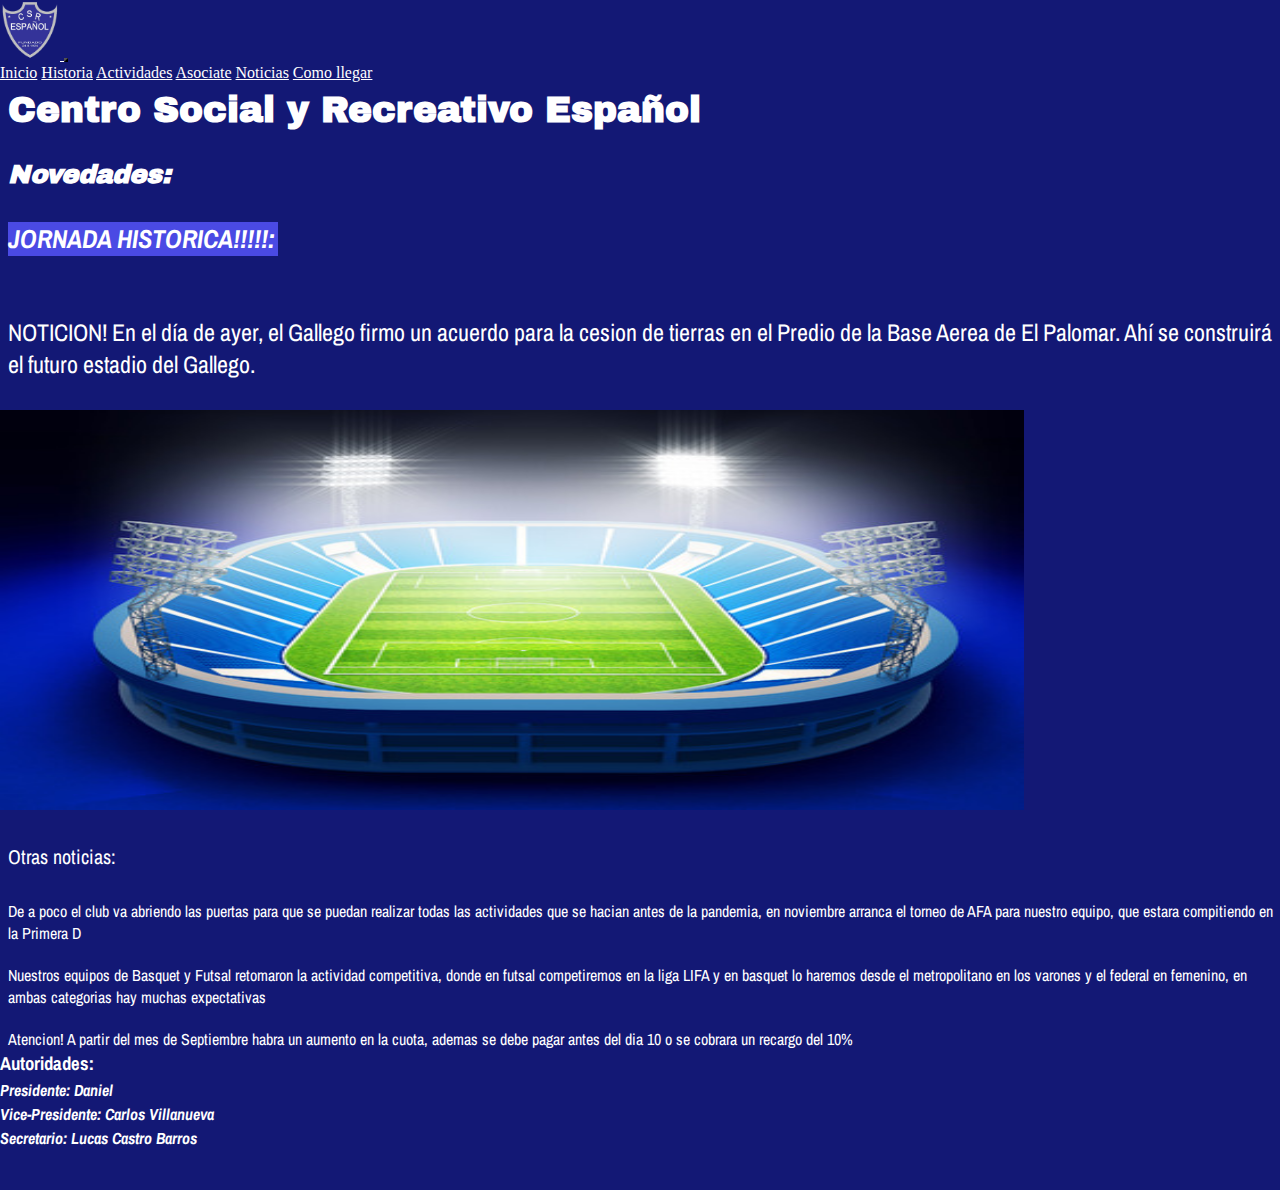
<file: index.html>
<!DOCTYPE html>
<html lang="en">
<head>
    <meta charset="UTF-8">
    <meta http-equiv="X-UA-Compatible" content="IE=edge">
    <meta name="viewport" content="width=device-width, initial-scale=1.0">
    <title>Inicio</title>
    <meta name="description" content="Club Centro Español, ubicado en Villa Sarmiento">
    <meta name="keywords" content="Centro, Español, Centro Español, futbol, basquet, futsal, Villa, Sarmiento">
    <link rel="preconnect" href="https://fonts.googleapis.com">
    <link rel="preconnect" href="https://fonts.gstatic.com" crossorigin>
    <link href="https://fonts.googleapis.com/css2?family=Archivo+Black&family=Archivo+Narrow&display=swap" rel="stylesheet">
    <link href="https://cdn.jsdelivr.net/npm/bootstrap@5.1.1/dist/css/bootstrap.min.css" rel="stylesheet" integrity="sha384-F3w7mX95PdgyTmZZMECAngseQB83DfGTowi0iMjiWaeVhAn4FJkqJByhZMI3AhiU" crossorigin="anonymous">
    <link rel="stylesheet" href="./css/Centro.css">
</head>


<body>
    <header>
        <nav class="navbar navbar-expand-lg navbar-light p-3 background-color: #131875">
            <div class="container-fluid">
                <a class="navbar-brand" href="#">
                    <img src="./Multimedia/Logo centro 2.png" alt="" width="60" height="60">
                  <button class="navbar-toggler" type="button" data-bs-toggle="collapse" data-bs-target="#navbarNavAltMarkup" aria-controls="navbarNavAltMarkup" aria-expanded="false" aria-label="Toggle navigation">
                <span class="navbar-toggler-icon"></span>
              </button>
              <div class="collapse navbar-collapse justify-content-end" id="navbarNavAltMarkup">
                <div class="navbar-nav nav-pills fs-5">
                  <a class="nav-link active text-white" aria-current="page" href="./index.html">Inicio</a>
                  <a class="nav-link text-white" href="./Secciones de la pagina/Historia.html">Historia</a>
                  <a class="nav-link text-white" href="./Secciones de la pagina/Actividades.html">Actividades</a>
                  <a class="nav-link text-white" href="./Secciones de la pagina/Asociate.html">Asociate</a>
                  <a class="nav-link text-white" href="./Secciones de la pagina/Noticias.html">Noticias</a>
                  <a class="nav-link text-white" href="./Secciones de la pagina/Como-llegar.html">Como llegar</a>
                </div>
              </div>
            </div>
          </nav>

    </header>

    <Main class="main">
        <h1 class="main__Nombre">Centro Social y Recreativo Español</h1>

 

            <h2 class="main__Subtitulos">Novedades:</h2>
                <div>
                    <h3 class="main__Subtitulos2">JORNADA HISTORICA!!!!!:</h3>
                      <p class="mainSubtitulosNoticion">NOTICION! En el día de ayer, el Gallego firmo un acuerdo para la cesion de tierras en el Predio de la Base Aerea de El Palomar. Ahí se construirá el futuro estadio del Gallego.</p>
                      <img src="./Multimedia/FotoEstadio.jpg" alt="FestejoGol" class="mainFotoEstadio">
                    <h3 class="mainSubtitulos3">Otras noticias:</h3>
                      <p class="main__Subtitulos__Parrafo">De a poco el club va abriendo las puertas para que se puedan realizar todas las actividades que se hacian antes de la pandemia, en noviembre arranca el torneo de AFA para nuestro equipo, que estara compitiendo en la Primera D</p>
                      <p class="main__Subtitulos__Parrafo">Nuestros equipos de Basquet y Futsal retomaron la actividad competitiva, donde en futsal competiremos en la liga LIFA y en basquet lo haremos desde el metropolitano en los varones y el federal en femenino, en ambas categorias hay muchas expectativas</p>
                      <p class="main__Subtitulos__Parrafo">Atencion! A partir del mes de Septiembre habra un aumento en la cuota, ademas se debe pagar antes del dia 10 o se cobrara un recargo del 10%</p> 
                </div>
            
            

    </Main>

    <footer id="footer">
        <h3>Autoridades:</h3>
        <div class="footerAutoridades">
            <h4>Presidente: Daniel</h3>
            <h4>Vice-Presidente: Carlos Villanueva</h4>
            <h4>Secretario: Lucas Castro Barros</h4>
        </div>
    </footer>

    <script src="https://cdn.jsdelivr.net/npm/bootstrap@5.1.1/dist/js/bootstrap.bundle.min.js" integrity="sha384-/bQdsTh/da6pkI1MST/rWKFNjaCP5gBSY4sEBT38Q/9RBh9AH40zEOg7Hlq2THRZ" crossorigin="anonymous"></script>
</body>
</html>
</file>
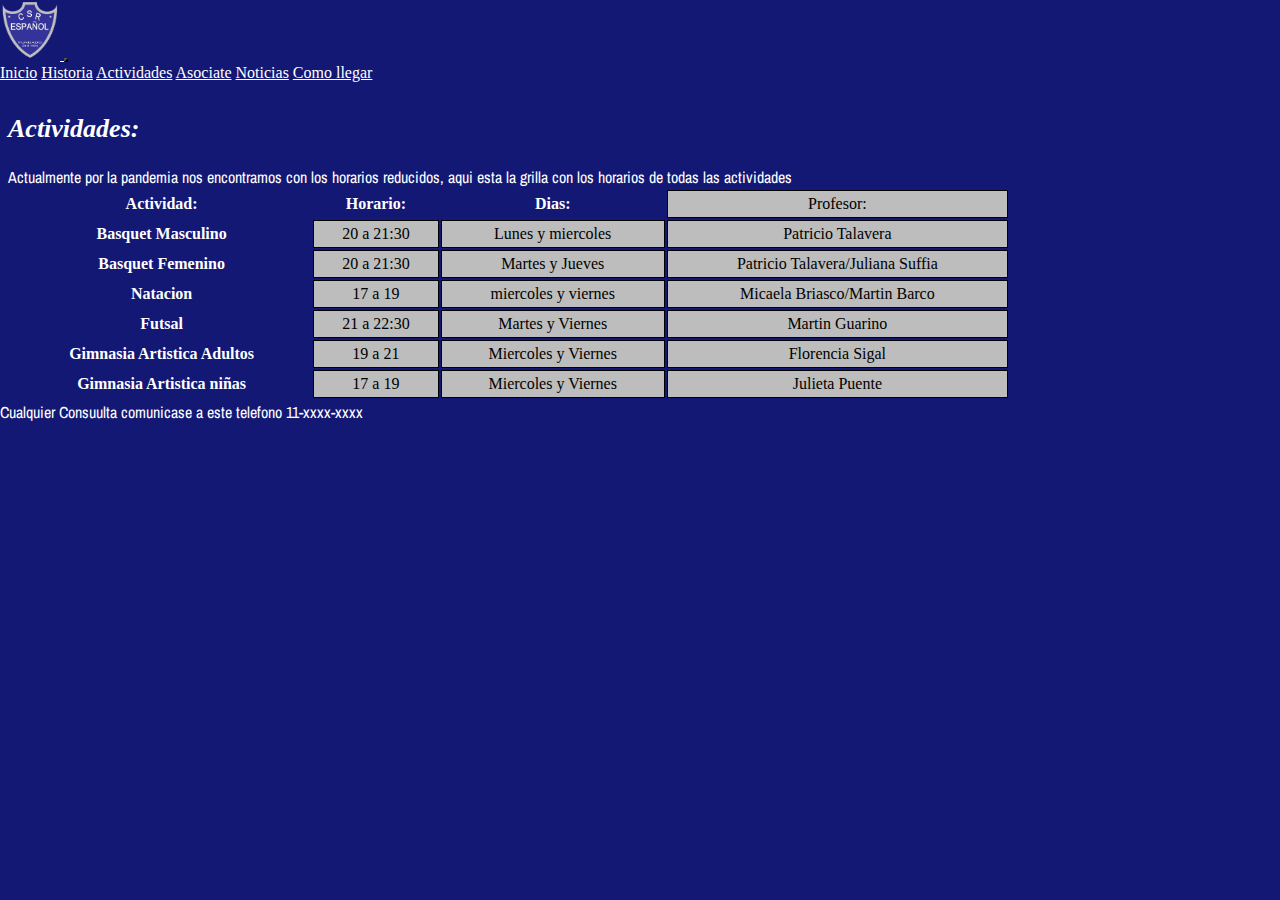
<file: Secciones de la pagina/Actividades.html>
<!DOCTYPE html>
<html lang="en">
<head>
    <meta charset="UTF-8">
    <meta http-equiv="X-UA-Compatible" content="IE=edge">
    <meta name="viewport" content="width=device-width, initial-scale=1.0">
    <title>Actividades</title>
    <meta name="description" content="Las actividades realizadas en el club Centro Español">
    <meta name="keywords" content="Centro, español, gallego, futbo, futsal, basquet, Masculino, femenino, paddel, Gimnasia">
    <link rel="preconnect" href="https://fonts.googleapis.com">
    <link rel="preconnect" href="https://fonts.gstatic.com" crossorigin>
    <link href="https://fonts.googleapis.com/css2?family=Archivo+Black&family=Archivo+Narrow&display=swap" rel="stylesheet">
    <link href="https://cdn.jsdelivr.net/npm/bootstrap@5.1.1/dist/css/bootstrap.min.css" rel="stylesheet" integrity="sha384-F3w7mX95PdgyTmZZMECAngseQB83DfGTowi0iMjiWaeVhAn4FJkqJByhZMI3AhiU" crossorigin="anonymous">
    <link rel="stylesheet" href="../css/Centro.css">
</head>


<body>
    <header>
        <nav class="navbar navbar-expand-lg navbar-light p-3 background-color: #131875">
            <div class="container-fluid">
                <a class="navbar-brand" href="#">
                    <img src="../Multimedia/Logo centro 2.png" alt="" width="60" height="60">
                  <button class="navbar-toggler" type="button" data-bs-toggle="collapse" data-bs-target="#navbarNavAltMarkup" aria-controls="navbarNavAltMarkup" aria-expanded="false" aria-label="Toggle navigation">
                <span class="navbar-toggler-icon"></span>
              </button>
              <div class="collapse navbar-collapse justify-content-end" id="navbarNavAltMarkup">
                <div class="navbar-nav nav-pills fs-5">
                    <a class="nav-link text-white" href="../index.html">Inicio</a>
                    <a class="nav-link text-white" href="./Historia.html">Historia</a>
                  <a class="nav-link active text-white" aria-current="page" href="./Actividades.html">Actividades</a>
                  <a class="nav-link text-white" href="./Asociate.html">Asociate</a>
                  <a class="nav-link text-white" href="./Noticias.html">Noticias</a>
                  <a class="nav-link text-white" href="./Como-llegar.html">Como llegar</a>
                </div>
              </div>
            </div>
          </nav>

    </header>
    
<main id="main">

    <h2 class="main__Subtitulos">Actividades:</h2>
        <p class="main__Subtitulos__Parrafo">Actualmente por la pandemia nos encontramos con los horarios reducidos, aqui esta la grilla con los horarios de todas las actividades</p>
    <div>
        <table class="table table-dark table-bordered border-secondary">
            <thead>
              <tr>
                <th scope="col">Actividad:</th>
                <th scope="col">Horario:</th>
                <th scope="col">Dias:</th>
                <td class="text-white">Profesor:</th>
              </tr>
            </thead>
            <tbody>
                <tr> 
                  <th>Basquet Masculino</th>
                  <td class="text-white">20 a 21:30 </td>
                  <td class="text-white">Lunes y miercoles</td>
                  <td class="text-white">Patricio Talavera</td>
              </tr>
          
              <tr>
                  <th class="text-white">Basquet Femenino</th>
                  <td class="text-white">20 a 21:30</td>
                  <td class="text-white">Martes y Jueves</td>
                  <td class="text-white">Patricio Talavera/Juliana Suffia</td>
              </tr>
              
              <tr>
                  <th class="text-white">Natacion</th>
                  <td class="text-white">17 a 19</td>
                  <td class="text-white">miercoles y viernes</td>
                  <td class="text-white">Micaela Briasco/Martin Barco</td>
              </tr>
    
              <tr>
                  <th class="text-white">Futsal</th>
                  <td class="text-white">21 a 22:30</td>
                  <td class="text-white">Martes y Viernes</td>
                  <td class="text-white">Martin Guarino</td>
              </tr>
    
              <tr>
                  <th>Gimnasia Artistica Adultos</th>
                  <td class="text-white">19 a 21</td>
                  <td class="text-white">Miercoles y Viernes</td>
                  <td class="text-white">Florencia Sigal</td>
              </tr>
    
              <tr>
                  <th>Gimnasia Artistica niñas</th>
                  <td class="text-white">17 a 19</td>
                  <td class="text-white">Miercoles y Viernes</td>
                  <td class="text-white">Julieta Puente</td>
              </tr>
    
            </tbody>
          </table>
    </div>

</main>

<footer id="footer">
    <p>Cualquier Consuulta comunicase a este telefono 11-xxxx-xxxx</p>
</footer>






<script src="https://cdn.jsdelivr.net/npm/bootstrap@5.1.1/dist/js/bootstrap.bundle.min.js" integrity="sha384-/bQdsTh/da6pkI1MST/rWKFNjaCP5gBSY4sEBT38Q/9RBh9AH40zEOg7Hlq2THRZ" crossorigin="anonymous"></script>
</body>
</html>
</file>
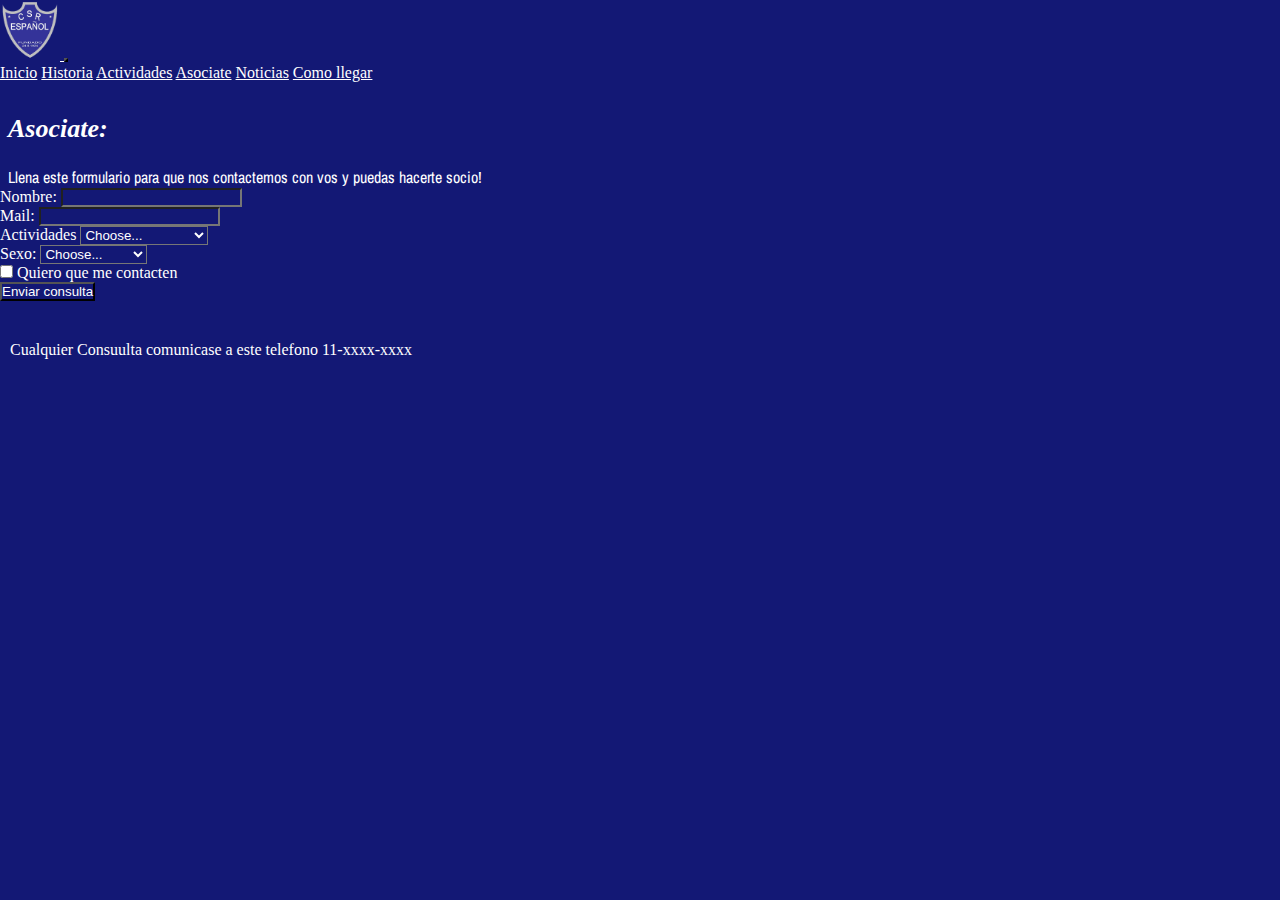
<file: Secciones de la pagina/Asociate.html>
<!DOCTYPE html>
<html lang="en">
<head>
    <meta charset="UTF-8">
    <meta http-equiv="X-UA-Compatible" content="IE=edge">
    <meta name="viewport" content="width=device-width, initial-scale=1.0">
    <title>Asociate</title>
    <meta name="description" content="Hacete Socio del gallego!">
    <meta name="keywords" content="socio, asociate, centro, español, gallego">
    <link rel="preconnect" href="https://fonts.googleapis.com">
    <link rel="preconnect" href="https://fonts.gstatic.com" crossorigin>
    <link href="https://fonts.googleapis.com/css2?family=Archivo+Black&family=Archivo+Narrow&display=swap" rel="stylesheet">
    <link href="https://cdn.jsdelivr.net/npm/bootstrap@5.1.1/dist/css/bootstrap.min.css" rel="stylesheet" integrity="sha384-F3w7mX95PdgyTmZZMECAngseQB83DfGTowi0iMjiWaeVhAn4FJkqJByhZMI3AhiU" crossorigin="anonymous">
    <link rel="stylesheet" href="../css/Centro.css">
</head>


<body>
    <header>
        <nav class="navbar navbar-expand-lg navbar-light p-3 background-color: #131875">
            <div class="container-fluid">
                <a class="navbar-brand" href="#">
                    <img src="../Multimedia/Logo centro 2.png" alt="" width="60" height="60">
                  <button class="navbar-toggler" type="button" data-bs-toggle="collapse" data-bs-target="#navbarNavAltMarkup" aria-controls="navbarNavAltMarkup" aria-expanded="false" aria-label="Toggle navigation">
                <span class="navbar-toggler-icon"></span>
              </button>
              <div class="collapse navbar-collapse justify-content-end" id="navbarNavAltMarkup">
                <div class="navbar-nav nav-pills fs-5">
                    <a class="nav-link text-white" href="../index.html">Inicio</a>
                    <a class="nav-link text-white" href="./Historia.html">Historia</a>
                  <a class="nav-link text-white" href="./Actividades.html">Actividades</a>
                  <a class="nav-link active text-white" aria-current="page" href="./Actividades.html">Asociate</a>
                  <a class="nav-link text-white" href="./Noticias.html">Noticias</a>
                  <a class="nav-link text-white" href="./Como-llegar.html">Como llegar</a>
                </div>
              </div>
            </div>
          </nav>

    </header>
    
    <main id="main">
        <h2 class="main__Subtitulos">Asociate:</h2>

        <p class="main__Subtitulos__Parrafo">Llena este formulario para que nos contactemos con vos y puedas hacerte socio!</p>
        
        <form class="row g-3  p-3">
            <div class="col-md-5">
              <label for="inputEmail4" class="form-label">Nombre:</label>
              <input type="text" class="form-control" id="inputEmail4">
            </div>
            <div class="col-md-7">
                <label for="inputEmail4" class="form-label">Mail:</label>
                <input type="mail" class="form-control" id="inputEmail4">
              </div>
         
            <div class="col-md-5">
              <label for="inputState" class="form-label">Actividades</label>
              <select id="inputState" class="form-select">
                <option selected>Choose...</option>
                <option>Futbol</option>
                <option>Basquet</option>
                <option>Futsal</option>
                <option>Otro</option>
                <option>Padel</option>
                <option>Gimnasia artistica</option>
              </select>
            </div>
            <div class="col-md-7">
                <label for="inputState" class="form-label">Sexo:</label>
                <select id="inputState" class="form-select">
                  <option selected>Choose...</option>
                  <option>Hombre</option>
                  <option>Mujer</option>
                  <option>Otro</option>
                  <option>No especificar</option>
                </select>
              </div>
            <div class="col-12">
              <div class="form-check">
                <input class="form-check-input" type="checkbox" id="gridCheck">
                <label class="form-check-label" for="gridCheck">
                  Quiero que me contacten
                </label>
              </div>
            </div>
            <div class="col-12">
              <button type="button" class="btn btn-primary">Enviar consulta</button>
            </div>
          </form>

    </main>

    <footer class="footer__asociate">
        <p>Cualquier Consuulta comunicase a este telefono 11-xxxx-xxxx</p>
    </footer>
    






    <script src="https://cdn.jsdelivr.net/npm/bootstrap@5.1.1/dist/js/bootstrap.bundle.min.js" integrity="sha384-/bQdsTh/da6pkI1MST/rWKFNjaCP5gBSY4sEBT38Q/9RBh9AH40zEOg7Hlq2THRZ" crossorigin="anonymous"></script>
</body>
</html>
</file>
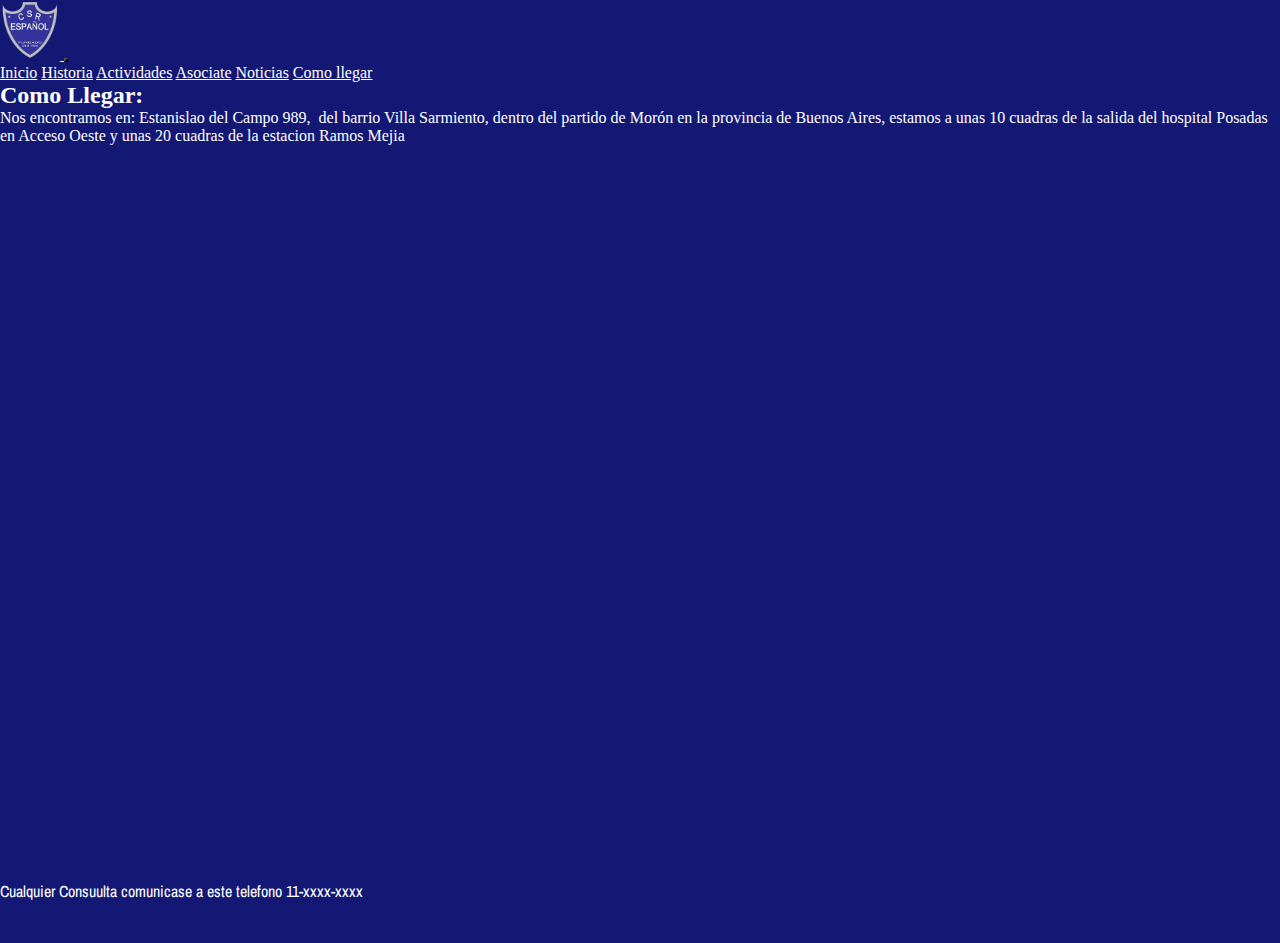
<file: Secciones de la pagina/Como-llegar.html>
<!DOCTYPE html>
<html lang="en">
<head>
    <meta charset="UTF-8">
    <meta http-equiv="X-UA-Compatible" content="IE=edge">
    <meta name="viewport" content="width=device-width, initial-scale=1.0">
    <title>Como llegar</title>
    <meta name="description" content="Como llegar al club Centro Español">
    <meta name="keywords" content="Centro, Villa, Sarmiento, gallego, Español, Estanislao, del, campo, ramos, mejia">
    <link rel="preconnect" href="https://fonts.googleapis.com">
    <link rel="preconnect" href="https://fonts.gstatic.com" crossorigin>
    <link href="https://fonts.googleapis.com/css2?family=Archivo+Black&family=Archivo+Narrow&display=swap" rel="stylesheet">
    <link href="https://cdn.jsdelivr.net/npm/bootstrap@5.1.1/dist/css/bootstrap.min.css" rel="stylesheet" integrity="sha384-F3w7mX95PdgyTmZZMECAngseQB83DfGTowi0iMjiWaeVhAn4FJkqJByhZMI3AhiU" crossorigin="anonymous">
    <link rel="stylesheet" href="../css/Centro.css">
</head>


<body>
    <header>
        <nav class="navbar navbar-expand-lg navbar-light p-3 background-color: #131875">
            <div class="container-fluid">
                <a class="navbar-brand" href="#">
                    <img src="../Multimedia/Logo centro 2.png" alt="" width="60" height="60">
                  <button class="navbar-toggler" type="button" data-bs-toggle="collapse" data-bs-target="#navbarNavAltMarkup" aria-controls="navbarNavAltMarkup" aria-expanded="false" aria-label="Toggle navigation">
                <span class="navbar-toggler-icon"></span>
              </button>
              <div class="collapse navbar-collapse justify-content-end" id="navbarNavAltMarkup">
                <div class="navbar-nav nav-pills fs-5">
                    <a class="nav-link text-white" href="../index.html">Inicio</a>
                    <a class="nav-link text-white" href="./Historia.html">Historia</a>
                  <a class="nav-link text-white" href="./Actividades.html">Actividades</a>
                  <a class="nav-link text-white" href="./Asociate.html">Asociate</a>
                  <a class="nav-link text-white" href="./Noticias.html">Noticias</a>
                  <a class="nav-link active text-white" aria-current="page" href="./Como-llegar.html">Como llegar</a>
                </div>
              </div>
            </div>
          </nav>

    </header>

    <main id="main">
         <h2 class="mainSubtitulos">Como Llegar:</h2>

         <p class="mainSubtitulosParrafo">Nos encontramos en: Estanislao del Campo 989, ​​ del barrio Villa Sarmiento, dentro del partido de Morón​ en la provincia de Buenos Aires, estamos a unas 10 cuadras de la salida del hospital Posadas en Acceso Oeste y unas 20 cuadras de la estacion Ramos Mejia</p>
         <iframe class="mainMapa" src="https://www.google.com/maps/embed?pb=!1m18!1m12!1m3!1d3282.7724041181255!2d-58.58086998501998!3d-34.6351913804514!2m3!1f0!2f0!3f0!3m2!1i1024!2i768!4f13.1!3m3!1m2!1s0x95bcc78a95887863%3A0x780887a17526235!2sCentro%20Social%20y%20Recreativo%20Espa%C3%B1ol!5e0!3m2!1ses!2sar!4v1630112325158!5m2!1ses!2sar" width="600" height="450" style="border:0;" allowfullscreen="" loading="lazy"></iframe>
        </main>
        
        <footer id="footer">
            <p>Cualquier Consuulta comunicase a este telefono 11-xxxx-xxxx</p>

        </footer>




        <script src="https://cdn.jsdelivr.net/npm/bootstrap@5.1.1/dist/js/bootstrap.bundle.min.js" integrity="sha384-/bQdsTh/da6pkI1MST/rWKFNjaCP5gBSY4sEBT38Q/9RBh9AH40zEOg7Hlq2THRZ" crossorigin="anonymous"></script>
    </body>
    </html>
</file>
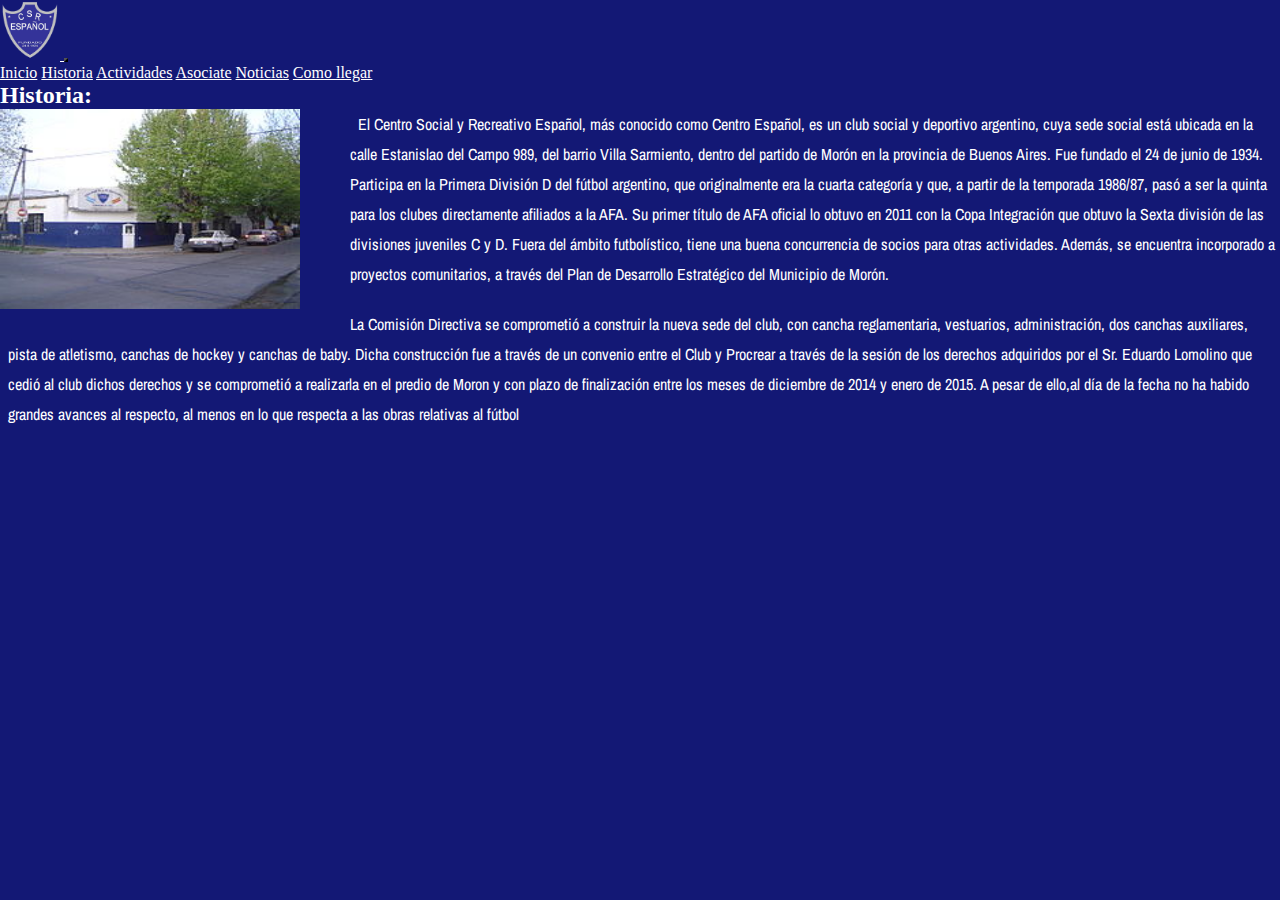
<file: Secciones de la pagina/Historia.html>
<!DOCTYPE html>
<html lang="en">
<head>
    <meta charset="UTF-8">
    <meta http-equiv="X-UA-Compatible" content="IE=edge">
    <meta name="viewport" content="width=device-width, initial-scale=1.0">
    <title>Historia</title>
    <meta name="description" content="Historia del club Centro Español">
    <meta name="keywords" content="Historia, Centro, Estadio, siglo, categoria, equipo, futbol">
    <link rel="preconnect" href="https://fonts.googleapis.com">
    <link rel="preconnect" href="https://fonts.gstatic.com" crossorigin>
    <link href="https://fonts.googleapis.com/css2?family=Archivo+Black&family=Archivo+Narrow&display=swap" rel="stylesheet">
    <link href="https://cdn.jsdelivr.net/npm/bootstrap@5.1.1/dist/css/bootstrap.min.css" rel="stylesheet" integrity="sha384-F3w7mX95PdgyTmZZMECAngseQB83DfGTowi0iMjiWaeVhAn4FJkqJByhZMI3AhiU" crossorigin="anonymous">
    <link rel="stylesheet" href="../css/Centro.css">
</head>


<body>
    <header>
        <nav class="navbar navbar-expand-lg navbar-light p-3 background-color: #131875">
            <div class="container-fluid">
                <a class="navbar-brand" href="#">
                    <img src="../Multimedia/Logo centro 2.png" alt="" width="60" height="60">
                  <button class="navbar-toggler" type="button" data-bs-toggle="collapse" data-bs-target="#navbarNavAltMarkup" aria-controls="navbarNavAltMarkup" aria-expanded="false" aria-label="Toggle navigation">
                <span class="navbar-toggler-icon"></span>
              </button>
              <div class="collapse navbar-collapse justify-content-end" id="navbarNavAltMarkup">
                <div class="navbar-nav nav-pills fs-5">
                    <a class="nav-link text-white" href="../index.html">Inicio</a>
                    <a class="nav-link active text-white" aria-current="page" href="./Historia.html">Historia</a>
                    <a class="nav-link text-white" href="./Actividades.html">Actividades</a>
                  <a class="nav-link text-white" href="./Asociate.html">Asociate</a>
                  <a class="nav-link text-white" href="./Noticias.html">Noticias</a>
                  <a class="nav-link text-white" href="./Como-llegar.html">Como llegar</a>
                </div>
              </div>
            </div>
          </nav>

    </header>

    <main id="main">
        <h2 class="mainSubtitulos">Historia:</h2>
        
        <!--Aca abajo use directamente la ubicacion interna de la foto ya que no se porque no me permitia usar el enlace-->
        <img class="mainFotoEntrada" src="../Multimedia/FotoEntrada.JPG" alt="FotoEntrada">
            <p id="parrafoHistoria" class="main__Subtitulos__Parrafo" >El Centro Social y Recreativo Español, más conocido como Centro Español, es un club social y deportivo argentino, cuya sede social está ubicada en la calle Estanislao del Campo 989, del barrio Villa Sarmiento, dentro del partido de Morón en la provincia de Buenos Aires. Fue fundado el 24 de junio de 1934.

            Participa en la Primera División D del fútbol argentino, que originalmente era la cuarta categoría y que, a partir de la temporada 1986/87, pasó a ser la quinta para los clubes directamente afiliados a la AFA. Su primer título de AFA oficial lo obtuvo en 2011 con la Copa Integración que obtuvo la Sexta división de las divisiones juveniles C y D. Fuera del ámbito futbolístico, tiene una buena concurrencia de socios para otras actividades.​ Además, se encuentra incorporado a proyectos comunitarios, a través del Plan de Desarrollo Estratégico del Municipio de Morón.</p>
            
            <p id="parrafoHistoria2" class="main__Subtitulos__Parrafo">La Comisión Directiva se comprometió a construir la nueva sede del club, con cancha reglamentaria, vestuarios, administración, dos canchas auxiliares, pista de atletismo, canchas de hockey y canchas de baby. Dicha construcción fue a través de un convenio entre el Club y Procrear a través de la sesión de los derechos adquiridos por el Sr. Eduardo Lomolino que cedió al club dichos derechos y se comprometió a realizarla en el predio de Moron y con plazo de finalización entre los meses de diciembre de 2014 y enero de 2015.​ A pesar de ello,al día de la fecha no ha habido grandes avances al respecto, al menos en lo que respecta a las obras relativas al fútbol</p>


</main>

<footer id="footerActividades">
    
</footer>

<script src="https://cdn.jsdelivr.net/npm/bootstrap@5.1.1/dist/js/bootstrap.bundle.min.js" integrity="sha384-/bQdsTh/da6pkI1MST/rWKFNjaCP5gBSY4sEBT38Q/9RBh9AH40zEOg7Hlq2THRZ" crossorigin="anonymous"></script>
</body>
</html>
</file>
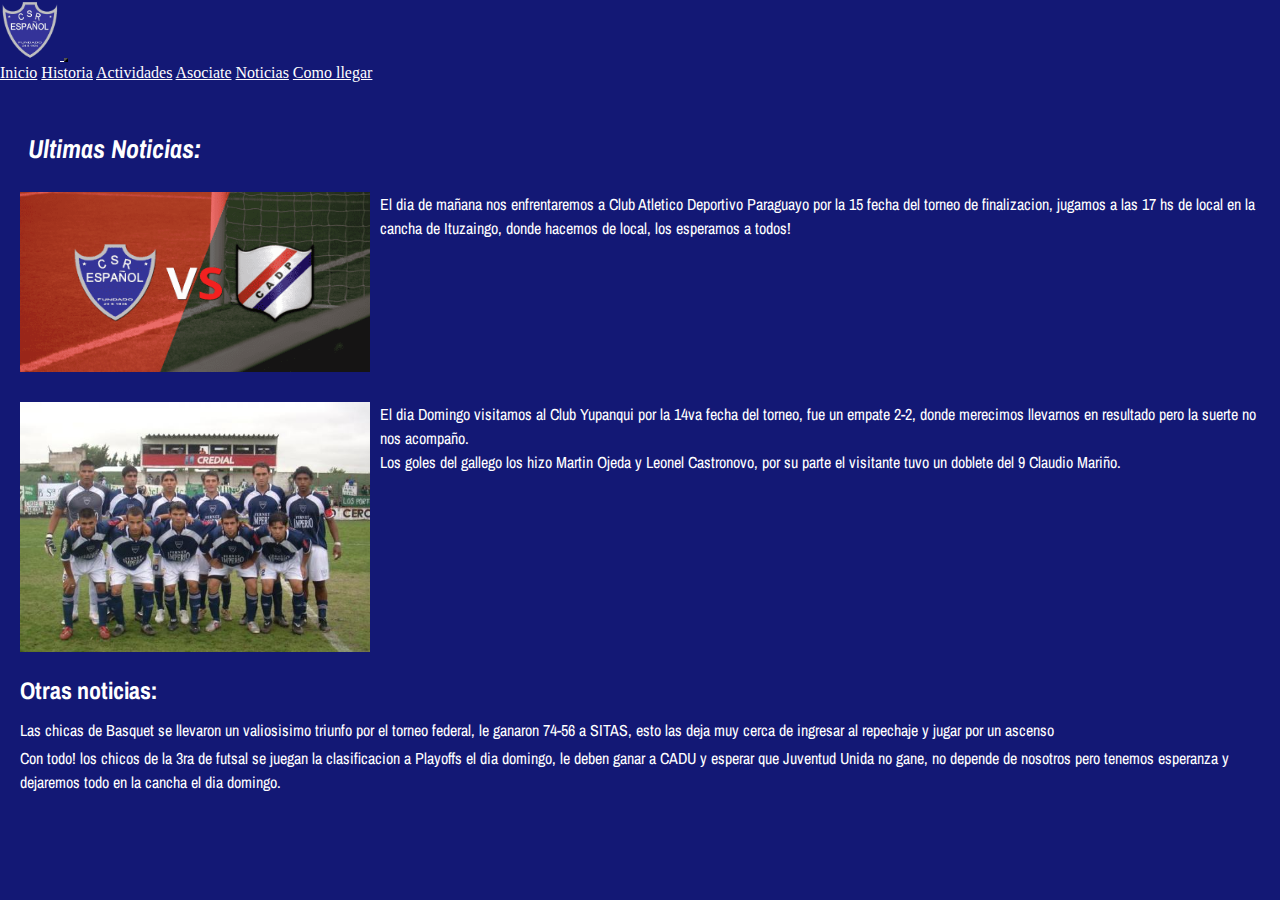
<file: Secciones de la pagina/Noticias.html>
<!DOCTYPE html>
<html lang="en">
<head>
    <meta charset="UTF-8">
    <meta http-equiv="X-UA-Compatible" content="IE=edge">
    <meta name="viewport" content="width=device-width, initial-scale=1.0">
    <title>Noticias</title>
    <meta name="description" content="Noticias del club Centro Español">
    <meta name="keywords" content="Noticias, Centro, Español, gallego, futbol, basquet, futsal">
    <link rel="preconnect" href="https://fonts.googleapis.com">
    <link rel="preconnect" href="https://fonts.gstatic.com" crossorigin>
    <link href="https://fonts.googleapis.com/css2?family=Archivo+Black&family=Archivo+Narrow&display=swap" rel="stylesheet">
    <link href="https://cdn.jsdelivr.net/npm/bootstrap@5.1.1/dist/css/bootstrap.min.css" rel="stylesheet" integrity="sha384-F3w7mX95PdgyTmZZMECAngseQB83DfGTowi0iMjiWaeVhAn4FJkqJByhZMI3AhiU" crossorigin="anonymous">
    <link rel="stylesheet" href="../css/Centro.css">
</head>


<body>
    <header>
        <nav class="navbar navbar-expand-lg navbar-light p-3 background-color: #131875">
            <div class="container-fluid">
                <a class="navbar-brand" href="#">
                    <img src="../Multimedia/Logo centro 2.png" alt="" width="60" height="60">
                  <button class="navbar-toggler" type="button" data-bs-toggle="collapse" data-bs-target="#navbarNavAltMarkup" aria-controls="navbarNavAltMarkup" aria-expanded="false" aria-label="Toggle navigation">
                <span class="navbar-toggler-icon"></span>
              </button>
              <div class="collapse navbar-collapse justify-content-end" id="navbarNavAltMarkup">
                <div class="navbar-nav nav-pills fs-5">
                    <a class="nav-link text-white" href="../index.html">Inicio</a>
                    <a class="nav-link text-white" href="./Historia.html">Historia</a>
                    <a class="nav-link text-white" href="./Actividades.html">Actividades</a>
                  <a class="nav-link text-white" href="./Asociate.html">Asociate</a>
                  <a class="nav-link active text-white" aria-current="page" href="./Noticias.html">Noticias</a>
                  <a class="nav-link text-white" href="./Como-llegar.html">Como llegar</a>
                </div>
              </div>
            </div>
          </nav>

    </header>

    <main>
        <section class="gridNoticias">
            <div class="gridNoticiasItemTitulo">
                <h2 class="main__Subtitulos">Ultimas Noticias:</h2>
            </div>
            <div class="gridNoticiasItemFotoVsCADP">
                <img src="../Multimedia/vsCADP.jpg" alt="fotoVsCADP">
            </div>
            <div class="gridNoticiasItemParrafo">
                <p>El dia de mañana nos enfrentaremos a Club Atletico Deportivo Paraguayo por la 15 fecha del torneo de finalizacion, jugamos a las 17 hs de local en la cancha de Ituzaingo, donde hacemos de local, los esperamos a todos!</p>
            </div>
            <div class="gridNoticiasItemFotoEquipo">
                <img src="../Multimedia/fotoEquipo11.jpg" alt="FotoEquipo">
            </div>
            <div class="gridNoticiasItemResumen">
                <p>El dia Domingo visitamos al Club Yupanqui por la 14va fecha del torneo, fue un empate 2-2, donde merecimos llevarnos en resultado pero la suerte no nos acompaño.</p>
                <p>Los goles del gallego los hizo Martin Ojeda y Leonel Castronovo, por su parte el visitante tuvo un doblete del 9 Claudio Mariño.</p>
            </div>
            <div class="gridNoticiasItemOtras">
                <h3 class="OtrasNoticiasTitulo">Otras noticias:</h3>
                <p class="OtrasNoticiasParrafo-1"> Las chicas de Basquet se llevaron un valiosisimo triunfo por el torneo federal, le ganaron 74-56 a SITAS, esto las deja muy cerca de ingresar al repechaje y jugar por un ascenso<p>
                <p class="OtrasNoticiasParrafo-2">Con todo! los chicos de la 3ra de futsal se juegan la clasificacion a Playoffs el dia domingo, le deben ganar a CADU y esperar que Juventud Unida no gane, no depende de nosotros pero tenemos esperanza y dejaremos todo en la cancha el dia domingo.</p>
            </div>
        </section>
    </main>


    
<footer id="footerActividades">
</footer>
    
<script src="https://cdn.jsdelivr.net/npm/bootstrap@5.1.1/dist/js/bootstrap.bundle.min.js" integrity="sha384-/bQdsTh/da6pkI1MST/rWKFNjaCP5gBSY4sEBT38Q/9RBh9AH40zEOg7Hlq2THRZ" crossorigin="anonymous"></script>
</body>
</html>
</file>
<file: css/Centro.css>
.table {
  margin-left: 10px;
  width: 1000px;
  height: 100 .table;
}

* {
  margin: 0;
  padding: 0;
  -webkit-box-sizing: border-box;
          box-sizing: border-box;
  list-style: none;
  background-color: #131875;
  color: white;
}

body {
  background-color: #131875;
}

.main {
  color: white;
  font-style: normal;
  font-family: 'Archivo Black', sans-serif;
}

.main__Nombre {
  margin-top: 10px;
  margin-left: 8px;
  font-weight: bold;
  font-size: 36px;
  line-height: 1;
}

.main__Subtitulos {
  font-style: italic;
  font-size: 26px;
  font-weight: bold;
  line-height: 1.3;
  margin-top: 30px;
  margin-bottom: 8px;
  margin-left: 8px;
}

.main__Subtitulos__Parrafo {
  font-style: normal;
  font-size: 16px;
  font-weight: normal;
  font-family: 'Archivo Narrow', sans-serif;
  margin-top: 20px;
  margin-left: 8px;
}

.main__Subtitulos2 {
  background-color: #4a4ae4;
  width: 270px;
  font-style: italic;
  font-size: 26px;
  font-weight: bold;
  font-family: 'Archivo Narrow', sans-serif;
  line-height: 1.3;
  margin-top: 30px;
  margin-left: 8px;
  -webkit-animation: aparecer 2s linear 0s 1;
          animation: aparecer 2s linear 0s 1;
  -webkit-animation-iteration-count: infinite;
          animation-iteration-count: infinite;
}

@-webkit-keyframes aparecer {
  /* Animacion aparacer y desaparecer */
  0% {
    opacity: 0;
    left: -1000px;
  }
  100% {
    opacity: 1;
    left: 100px;
  }
}

@keyframes aparecer {
  /* Animacion aparacer y desaparecer */
  0% {
    opacity: 0;
    left: -1000px;
  }
  100% {
    opacity: 1;
    left: 100px;
  }
}

.mainFotoEstadio {
  width: 80%;
  height: 400px;
}

.mainSubtitulosNoticion {
  font-size: 24px;
  color: white;
  font-style: normal;
  font-weight: normal;
  font-family: 'Archivo Narrow', sans-serif;
  margin-top: 60px;
  margin-left: 8px;
  margin-bottom: 30px;
}

.mainSubtitulos3 {
  font-size: 20px;
  color: white;
  font-style: normal;
  font-weight: normal;
  font-family: 'Archivo Narrow', sans-serif;
  margin-top: 30px;
  margin-left: 8px;
  margin-bottom: 30px;
}

/* Seccion Historia */
#parrafoHistoria {
  display: inline;
  line-height: 30px;
}

#parrafoHistoria2 {
  line-height: 30px;
}

.mainFotoEntrada {
  width: 300px;
  height: 200px;
  float: left;
  margin-right: 50px;
  margin-bottom: 30px;
}

@media (max-width: 550px) {
  /* Medida Telefono */
  .mainFotoEntrada {
    width: 200px;
    height: 100px;
    margin-right: 20px;
    margin-bottom: 15px;
  }
}

.mainTabla {
  /*Tabla Actividades*/
  color: black;
  font-style: normal;
  font-size: 18px;
  font-weight: normal;
  font-family: 'Times New Roman', Times, serif;
  width: 80%;
  height: 70%;
  margin-top: 15px;
  margin-bottom: 15px;
  border-collapse: collapse;
  border-radius: 4px;
}

.mainTabla th, td {
  color: black;
  border: 1px solid black;
  padding: 4px;
  text-align: center;
  background-color: #bdbdbd;
}

/*Sector Asociate */
.mainFormulario {
  font-size: 16x;
  font-style: normal;
  font-weight: bold;
  font-family: 'Times New Roman', Times, serif;
  line-height: 1.3;
  border: 0;
  padding: 4px;
  width: 30%;
  height: 240px;
  margin-top: 20px;
  margin-bottom: 5px;
  margin-left: 8px;
  border-radius: 4px;
  color: white;
}

.mainFormularioDatos {
  font-size: 16px;
  font-weight: normal;
  font-family: 'Times New Roman', Times, serif;
  line-height: 1.3;
  display: inline-block;
  width: 100%;
}

#Deportes {
  color: white;
  margin-top: 5px;
}

#Nombre, #Mail {
  width: 70%;
  height: 15px;
  background-color: gainsboro;
  margin-bottom: 10px;
}

.mainFormularioEnviar {
  background-color: gainsboro;
  border-radius: 5px;
  width: 100px;
  text-align: center;
  margin-top: 10px;
}

.mainFormularioReset {
  background-color: gainsboro;
  border-radius: 5px;
  width: 130px;
  text-align: center;
}

.footer__asociate {
  margin-top: 40px;
  margin-left: 10px;
}

/*cree varios div ya que no lograba que me quede bien las partes donde esta colocado el sexo y los terminos*/
.mainFormulario .mainFormularioSexo {
  display: block;
  margin-bottom: 10px;
}

.mainFormulario .mainFormularioEnviar {
  display: inline-block;
  margin-top: 10px;
  margin-bottom: 10px;
}

.mainFormulario .mainFormularioTerminos {
  display: block;
  margin-top: 10px;
  margin-bottom: 10px;
}

/* Sector Noticias */
/* Noticias */
.gridNoticias {
  display: -ms-grid;
  display: grid;
  padding: 20px;
  font-family: 'Archivo Narrow', sans-serif;
  height: 800px;
  -ms-grid-columns: 350px 1fr 1fr;
      grid-template-columns: 350px 1fr 1fr;
  -ms-grid-rows: 80px 200px 260px;
      grid-template-rows: 80px 200px 260px;
  gap: 10px;
}

.gridNoticiasItemTitulo {
  color: white;
  -ms-grid-column: 1;
  -ms-grid-column-span: 1;
  grid-column: 1/2;
  font-size: 26px;
}

.gridNoticiasItemFotoVsCADP {
  -ms-grid-column: 1;
  -ms-grid-column-span: 1;
  grid-column: 1/2;
}

.gridNoticiasItemFotoVsCADP img {
  width: 350px;
  height: 180px;
}

.gridNoticiasItemParrafo {
  color: white;
  line-height: 1.5;
  -ms-grid-column: 2;
  -ms-grid-column-span: 2;
  grid-column: 2/4;
}

.gridNoticiasItemFotoEquipo {
  -ms-grid-column: 2;
  -ms-grid-column-span: -1;
  grid-column: 2/1;
}

.gridNoticiasItemFotoEquipo img {
  width: 350px;
  height: 250px;
}

.gridNoticiasItemResumen {
  color: white;
  line-height: 1.5;
  -ms-grid-column: 2;
  -ms-grid-column-span: 2;
  grid-column: 2/4;
}

.gridNoticiasItemOtras {
  color: white;
  line-height: 1.5;
  -ms-grid-column: 1;
  -ms-grid-column-span: 3;
  grid-column: 1/4;
}

.OtrasNoticiasTitulo {
  font-size: 24px;
  margin-bottom: 10px;
}

.OtrasNoticiasParrafo-1 {
  margin-top: 4px;
}

.OtrasNoticiasParrafo-2 {
  margin-top: 4px;
}

@media (max-width: 550px) {
  /* Medida Telefono */
  .gridNoticias {
    /* Sector Noticias */
    display: -ms-grid;
    display: grid;
    padding: 20px;
    font-family: 'Archivo Narrow', sans-serif;
    height: 600px;
    -ms-grid-columns: 200px 1fr 1fr;
        grid-template-columns: 200px 1fr 1fr;
    -ms-grid-rows: 60px 150px 250px;
        grid-template-rows: 60px 150px 250px;
    gap: 10px;
  }
}

/* Como llegar: */
#main .mainMapa {
  width: 100vh;
  height: 80vh;
  border-radius: 4px;
  margin-top: 10px;
  margin-left: 8px;
}

/*Footer*/
#footer {
  /* Footer para Actividades y Asociate */
  color: white;
  font-size: 16px;
  font-weight: normal;
  font-family: 'Archivo Narrow', sans-serif;
  line-height: 1.5;
  margin-bottom: 40px;
}

#footer .footerAutoridades {
  font-style: italic;
}

/* Medidas Para telefonos */
@media (max-width: 550px) {
  .mainSubtitulos, .mainSubtitulos2, .mainSubtitulosNoticion, .mainSubtitulos3, .mainSubtitulosParrafo, .OtrasNoticiasTitulo {
    font-size: 16px;
  }
  .mainFotoEntrada {
    /* Sector Historia */
    width: 200px;
    height: 100;
  }
  .gridNoticias {
    /* Sector Noticias */
    display: -ms-grid;
    display: grid;
    padding: 20px;
    font-family: 'Archivo Narrow', sans-serif;
    height: 600px;
    -ms-grid-columns: 200px 1fr 1fr;
        grid-template-columns: 200px 1fr 1fr;
    -ms-grid-rows: 60px 150px 250px;
        grid-template-rows: 60px 150px 250px;
    gap: 10px;
  }
  .mainFormulario {
    /* Sector Asociate */
    padding: 4px;
    width: 70%;
    color: white;
  }
  .gridNoticiasItemParrafo, .gridNoticiasItemResumen, .OtrasNoticiasParrafo {
    /* Sector Noticias */
    font-size: 14px;
  }
  .gridNoticiasItemFotoVsCADP img, .gridNoticiasItemFotoEquipo img {
    height: 150px;
    width: 200px;
  }
}
</file>
